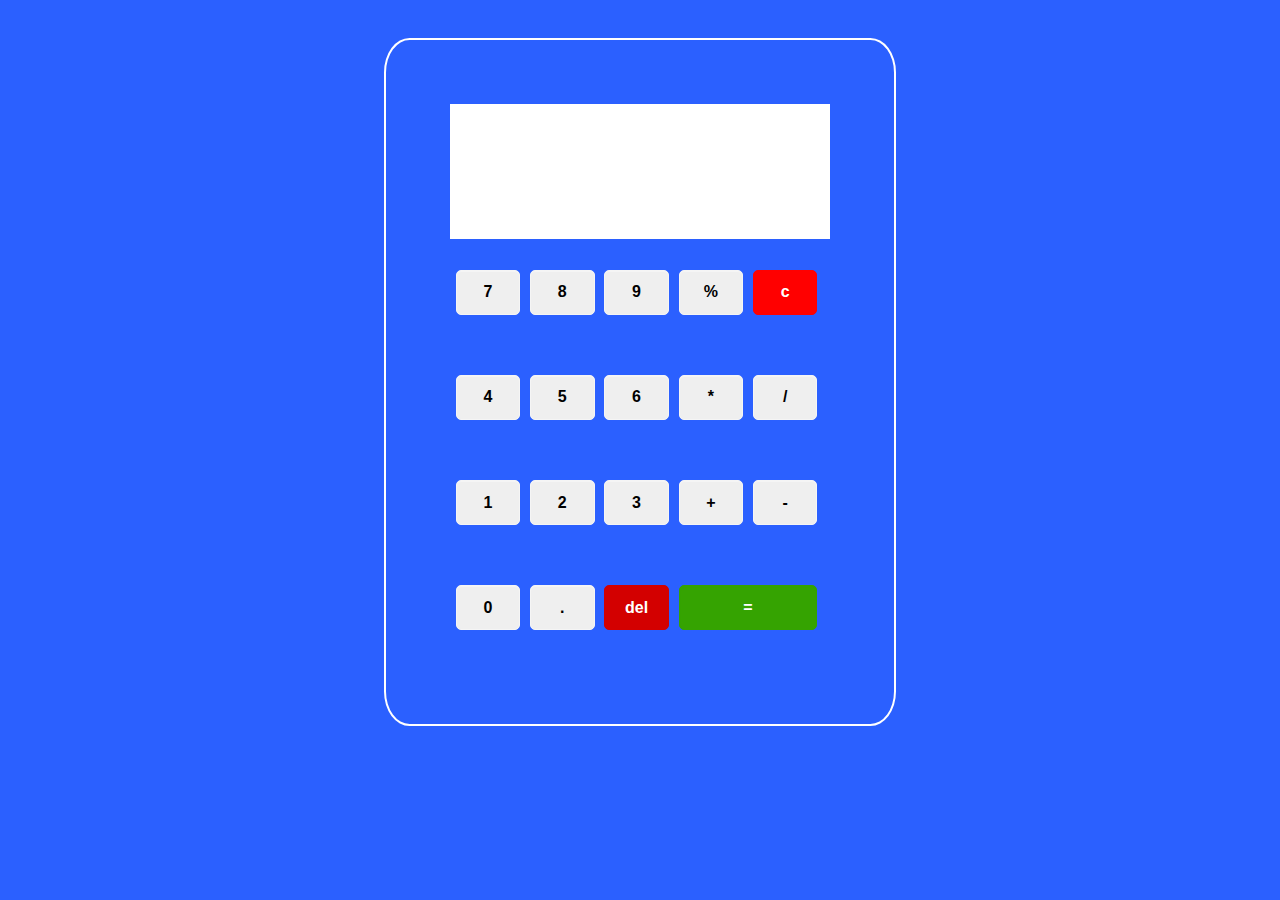
<file: index.html>
<!DOCTYPE html>
<html>

<head>
	<meta charset="UTF-8">
	<meta name="viewport" content="width=device-width, initial-scale=1.0">
	<meta http-equiv="X-UA-Compatible" content="ie=edge">
	<link rel="stylesheet" href="style.css">
	<title>basic calculator</title>
</head>

<body>
	<div id="calcCon">
		<form name="calculator" id="inCon">

			<input id="inScr" type="text" name="txt1">
			<input id="bigInScr" type="text" name="txt2">

			<div class="butts">
				<input class="but ton7" type="button" name="btn7" value="7" onclick="calculator.txt1.value += '7'">
				<input class="but ton8" type="button" name="btn8" value="8" onclick="calculator.txt1.value += '8'">
				<input class="but ton9" type="button" name="btn9" value="9" onclick="calculator.txt1.value += '9'">
				<input class="but mode" type="button" name="modebtn" value="%" onclick="calculator.txt1.value += '%'">
				<input class="but clr" type="button" name="clr" value="c"
					onclick="calculator.txt1.value = ''; calculator.txt2.value = ''">
			</div>

			<div class="butts">
				<input class="but ton4" type="button" name="btn4" value="4" onclick="calculator.txt1.value += '4'">
				<input class="but ton5" type="button" name="btn5" value="5" onclick="calculator.txt1.value += '5'">
				<input class="but ton6" type="button" name="btn6" value="6" onclick="calculator.txt1.value += '6'">
				<input class="but star" btn-group="fun1" type="button" name="starbtn" id="starbtn" value="*"
					onclick="calculator.txt1.value += '*'">
				<input class="but slash" btn-group="fun1" type="button" name="slashbtn" id="slashbtn" value="/"
					onclick="calculator.txt1.value += '/'">
			</div>

			<div class="butts">
				<input class="but ton1" type="button" name="btn1" value="1" onclick="calculator.txt1.value += '1'">
				<input class="but ton2" type="button" name="btn2" value="2" onclick="calculator.txt1.value += '2'">
				<input class="but ton3" type="button" name="btn3" value="3" onclick="calculator.txt1.value += '3'">
				<input class="but plus" btn-group="fun1" type="button" name="plusbtn" id="plusbtn" value="+"
					onclick="calculator.txt1.value += '+'">
				<input class="but dash" btn-group="fun1" type="button" name="dashbtn" id="dashbtn" value="-"
					onclick="calculator.txt1.value += '-'">
			</div>

			<div class="butts">
				<input class="but ton0" type="button" name="btn0" value="0" onclick="calculator.txt1.value += '0'">
				<input class="but dot" type="button" name="dotbtn" value="." onclick="calculator.txt1.value += '.'">
				<input class="but del" type="button" name="delbtn" value="del" onclick="removeOne()">
				<input class="but equals" type="button" name="equalsbtn" value="="
					onclick="calculator.txt2.value = eval(calculator.txt1.value)">
			</div>

		</form>
	</div>

	<script type="text/javascript" src="script.js"></script>
</body>
</html>
</file>
<file: style.css>
* {
    padding: 0;
    margin: 0;
    box-sizing: border-box;
}

body {
    background-color: #2b60ff;
}

/*==== Calculator Border ====*/
#calcCon {
    width: 40%;
    height: auto;
    border: 2px solid #fff;
    margin: 3% auto;
    padding: 5%;
    border-radius: 5%;
}

/*==== Calculator Screen ====*/
#inScr {
    width: 100%;
    height: 5vh;
    border: 1px solid #3e3e3e;
    border: none;
    background-color: #fff;
    text-align: right;
    font-size: 1.1em;
    padding: 0 2.5%;
}

#bigInScr {
    width: 100%;
    height: 10vh;
    border: 1px solid #3e3e3e;
    border: none;
    background-color: #fff;
    text-align: right;
    font-size: 2em;
    padding: 0 2.5%;
}

/*==== Divs holding rows of buttons ====*/
.butts {
    height: 10vh;
    border-radius: 5px;
    margin: 4% 0 0 0;
}

/*==== buttons ====*/
.but {
    width: 17%;
    height: 5vh;
    display: inline-block;
    border: 1px solid #f5f5f5;
    box-shadow: inset 0 1px 1px #f5f5f5;
    border-radius: 5px;
    margin: 4% 0 0 1.5%;
    color: #000;
    font-weight: bolder;
    font-size: 1em;
    cursor: pointer;
}

.equals {
    width: 36.5%;
    color: #fff;
    background-color: #35a301;
    border: 1px solid #35a301;
    box-shadow: inset 0 1px 1px #35a301;
}

.del {
    background-color: #d30000;
    border: 1px solid #d30000;
    box-shadow: inset 0 1px 1px #d30000;
    color: #fff;
}

.clr {
    color: #fff;
    background-color: #f00;
    border: 1px solid #f00;
    box-shadow: inset 0 1px 1px #f00;
}

@media (max-width: 1200px) {
    #calcCon {
        width: 60%
    }
}

@media (max-width: 900px) {
    #calcCon {
        width: 70%
    }
}

@media (max-width: 500px) {
    #calcCon {
        width: 90%
    }

}
</file>
